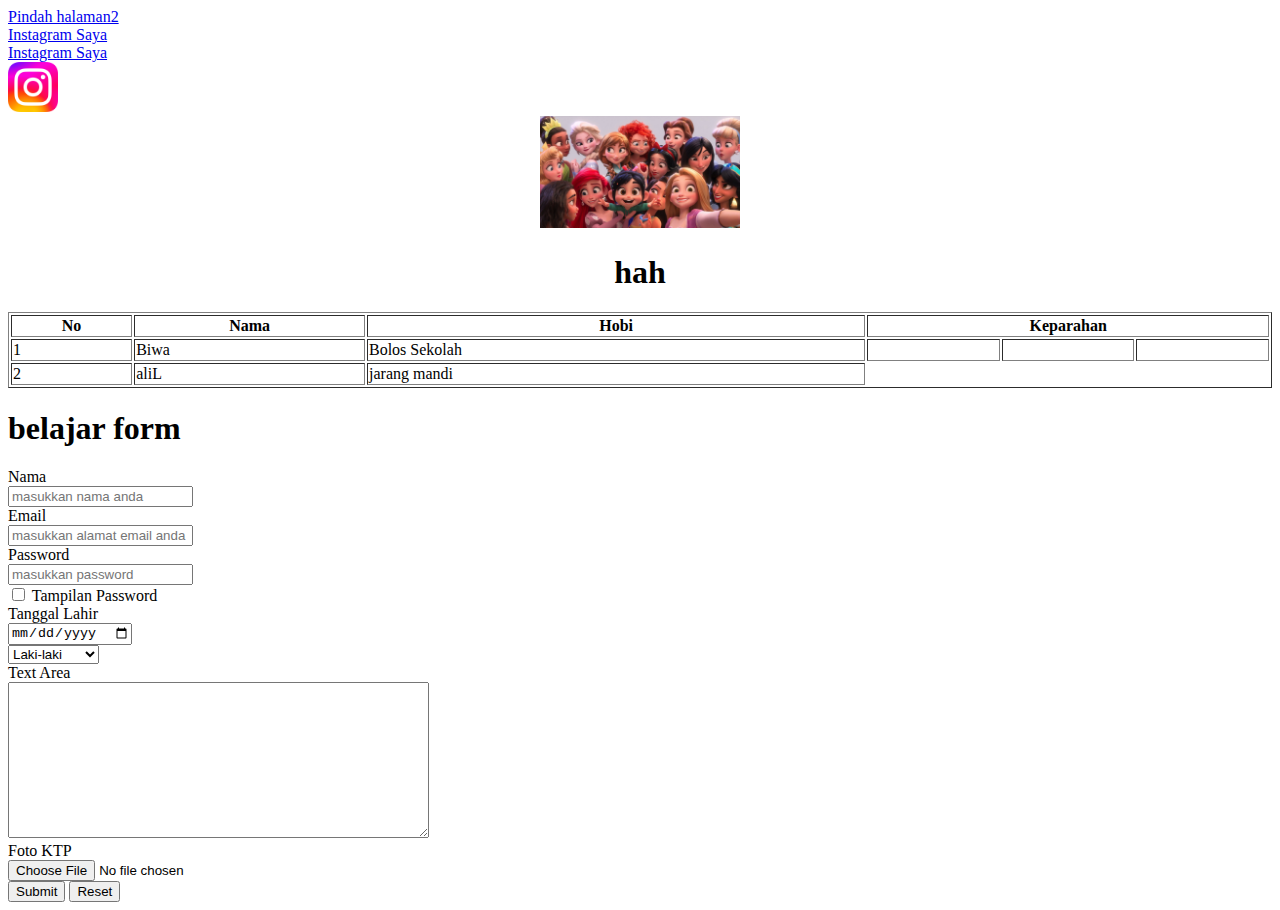
<file: day-2/index.html>
<!DOCTYPE html>
<html lang="en">
  <head>
    <meta charset="UTF-8" />
    <meta name="viewport" content="width=device-width, initial-scale=1.0" />
    <title>Document</title>
  </head>
  <body>
    <!-- a berfungsi untuk berpindah dari halaman satu ke halaman lain, 
        href berfungsi, 
        menentukkan halaman yang dituju, 
        target berfungsi untuk menentukkan bagaimana halaman akan dibuka -->
    <a href="halaman2.html">Pindah halaman2</a>
    <br />
    <a href="https://www.instagram.com/chalisavie/">Instagram Saya</a>
    <br />
    <a href="https://www.instagram.com/chalisavie/" target="_blank">Instagram Saya</a>
    <br>
    <a href="https://www.instagram.com/">
        <img src="Instagram_logo_2022.svg.webp" width="50">
    </a>

    <!-- center berfungsi untuk membuat elemen berada di tengah -->
    <center>
        <img src="Venellope and the princess Venellope e as princesas Ralphs break the internet Detona Ralph Wallpaper pc Wallpaper desktop (1).png" alt="hah" width="200">
        <h1>hah</h1>
    </center>

    <!-- table berfungsi untuk membuat tabel, 
        tr berfungsi untuk membuat baris,
        th berfungsi untuk membuat header, 
        td berfungsi untuk membuat kolom, 
        border berfungsi untuk memberikan garis pada tabel,
        width berfungsi memberikan lebar lebar pada teks, 
        colspan berfungsi untuk menggabungkan kolom, 
        align berfungsi untuk mengatur posisi teks,  -->
    <table border="1" width="100%">
        <tr>
            <th>
                No
            </th>
            <th align="center">
                Nama
            </th>
            <th>
                Hobi
            </th>
            <th colspan="3">Keparahan</th>
        </tr>
        <tr>
            <td>
                1
            </td>
            <td>
                Biwa
            </td>
            <td>
                Bolos Sekolah
            </td>
            <td></td>
            <td></td>
            <td></td>
        </tr>
        <tr>
            <td>
                2
            </td>
            <td>
                aliL
            </td>
            <td>
                jarang mandi
            </td>
        </tr>
    </table>
    <h1>belajar form</h1>

    <!-- form berfungsi untuk membuat form, 
        label berfungsi untuk membuat label, 
        input berfungsi untuk membuat inputan, 
        type berfungsi untuk tipe inputan, 
        name berfungsi untuk memberikan nama pada inputan, 
        placeholder berfungsi untuk memberikan placeholder pada inputan, 
        id berfungsi untuk memberikan id pada inputan, 
        onclick berfungsi untuk menjalankan fungsi ketika di klik -->
    <form method="get">
        <label for="">Nama</label>
        <br>
        <input type="text" name="nama" placeholder="masukkan nama anda">
        <br>

        <label for="">Email</label>
        <br>
        <input type="email" name="email" placeholder="masukkan alamat email anda">
        <br>

        <label for="">Password</label>
        <br>
        <input type="password" name="password" placeholder="masukkan password" id="password">
        <br>
        <input type="checkbox" onclick="show()">
        <label for="">Tampilan Password</label>
        <br>

        <label for="">Tanggal Lahir</label>
        <br>
        <input type="date">
        <br>

        <label for="Jenis Kelamin"></label>
            <select name="" id="">
                <option value="">Laki-laki</option>
                <option value="">Perempuan</option>
            </select>
        <br>

        <label for="">Text Area</label>
        <br>
        <textarea name="" id="" cols="50" rows="10"></textarea>
        <br>

        <label for="">Foto KTP</label>
        <br>
        <input type="file">
        <br>

        <button type="submit">Submit</button>
        <button type="reset">Reset</button>
    </form>

    <script>
        function show() {
            var input = document.getElementById("password");
            if (input.type === "password") {
                input.type = "text";
            } else {
                input.type = "password";
            }

        }
    </script>
  </body>
</html>
</file>
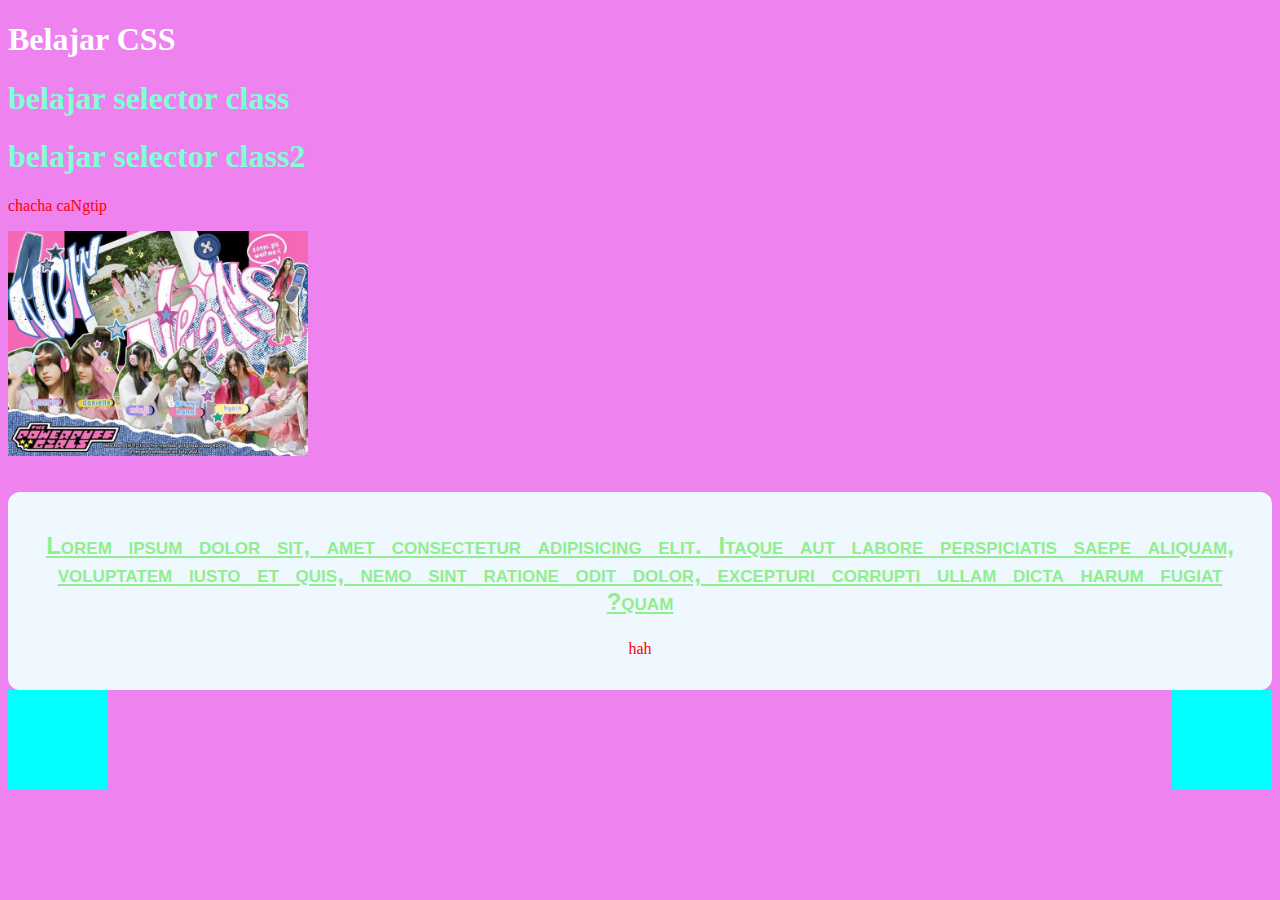
<file: day-3/index.html>
<!DOCTYPE html>
<html lang="en">
  <head>
    <meta charset="UTF-8" />
    <meta name="viewport" content="width=device-width, initial-scale=1.0" />
    <title>Belajar CSS</title>

    <link rel="stylesheet" href="assets/css/style.css" />
  </head>
  <body>
    <!-- selector tag adalah pemanggilan css sesuai dengan tag yang dibuat -->
    <h1>Belajar CSS</h1>

    <h1 class="heading-text-1">belajar selector class</h1>
    <h1 class="heading-text-2">belajar selector class2</h1>

    <p>chacha caNgtip</p>
    <!--  selector id adalah pemanggilan css sesuai dengan id yang dibuat -->
    <img
      src="assets/images/haz tus post de insta diferentes Scrapbook, CD y Collage - YouTube.jpeg"
      alt=""
      id="newjeans-nih"
    />

    <!-- properti width, 
        fit-content berfungsi mengatur lebar sesuai isi konten yang sama, 
        max-content berfungsi mengatur lebar sesuai dengan isi konten terpanjang, 
        min-content berfungsi mengatur lebar sesuai isi konten terpendek, 
        auto berfungsi mengatur lebar sesuai isi konten terpendek -->
    <div class="container-article">
      <p class="text-caption">
        Lorem ipsum dolor sit, amet consectetur adipisicing elit. Itaque aut
        labore perspiciatis saepe aliquam, voluptatem iusto et quis, nemo sint
        ratione odit dolor, excepturi corrupti ullam dicta harum fugiat quam?
      </p>
      <p>hah</p>
    </div>

    <div class="container-flex">
        <div class="rectangle"></div>
        <div class="rectangle"></div>
    </div>
  </body>
</html>
</file>
<file: day-3/assets/css/style.css>
body{
    background-color: violet;
}

/* contoh selector tag */
h1{
    color: white;
}

p{
    color: red;
}

/* contoh selector class */
.heading-text-1 {
    color: aquamarine;
}

/* penggabungan style */
.heading-text-1,
.heading-text-2 {
    color: aquamarine;
}
/* contoh selector id, id bersifat unik, tidak boleh ada yang sama */
#newjeans-nih {
    width: 300px;
}

.container-article {
    background-color: aliceblue;
    /* width: fit-content; */
    /* padding memberi garis tepi,
    1rem = 16px */
    padding: 1rem;
    /* padding-left: 1rem; */
    /* padding top: 1rem; */
    /* padding bottom: 1rem; */
    /* border radius berfungsi untuk memberikan garis lengkung pada elemen */
    border-radius: 12px;
    /* text-align center berfungsi mencenterkan elemen */
    text-align: center;
/* membuat jarak antar elemen */
    margin-top: 2rem;

    /* display: none; */
}

.text-caption {
    /* mengubah ukuran font */
    font-size: 24px;
    /* mengatur ketebalan teks */
    font-weight: 700;
    /* mengubah style font */
    font-family: 'Segoe UI', Tahoma, Geneva, Verdana, sans-serif;
    /* mengatur font menjadi besar atau kecil */
    font-variant: small-caps;
    /* mengubah warna font */
    color: lightgreen;
    /* khusus teks arab */
    direction: rtl;
    /* membuat garis bawah */
    text-decoration: underline;
    /* word spacing mengatur jarak antar kata */
    word-spacing: 10px;
}

.rectangle {
    width: 100px;
    height: 100px;
    background-color: aqua;
}

.container-flex {
    /* membuat konten menjadi fleksibel */
    display: flex;
    /* mengatur posisi kontennterdapat jarak antar elemen */
    justify-content: space-between;
    /* justify-content: center; */
    /* justify-content: end; */
    /* gap memberi jarak antar elemen */
    gap: 20px;
}
</file>
